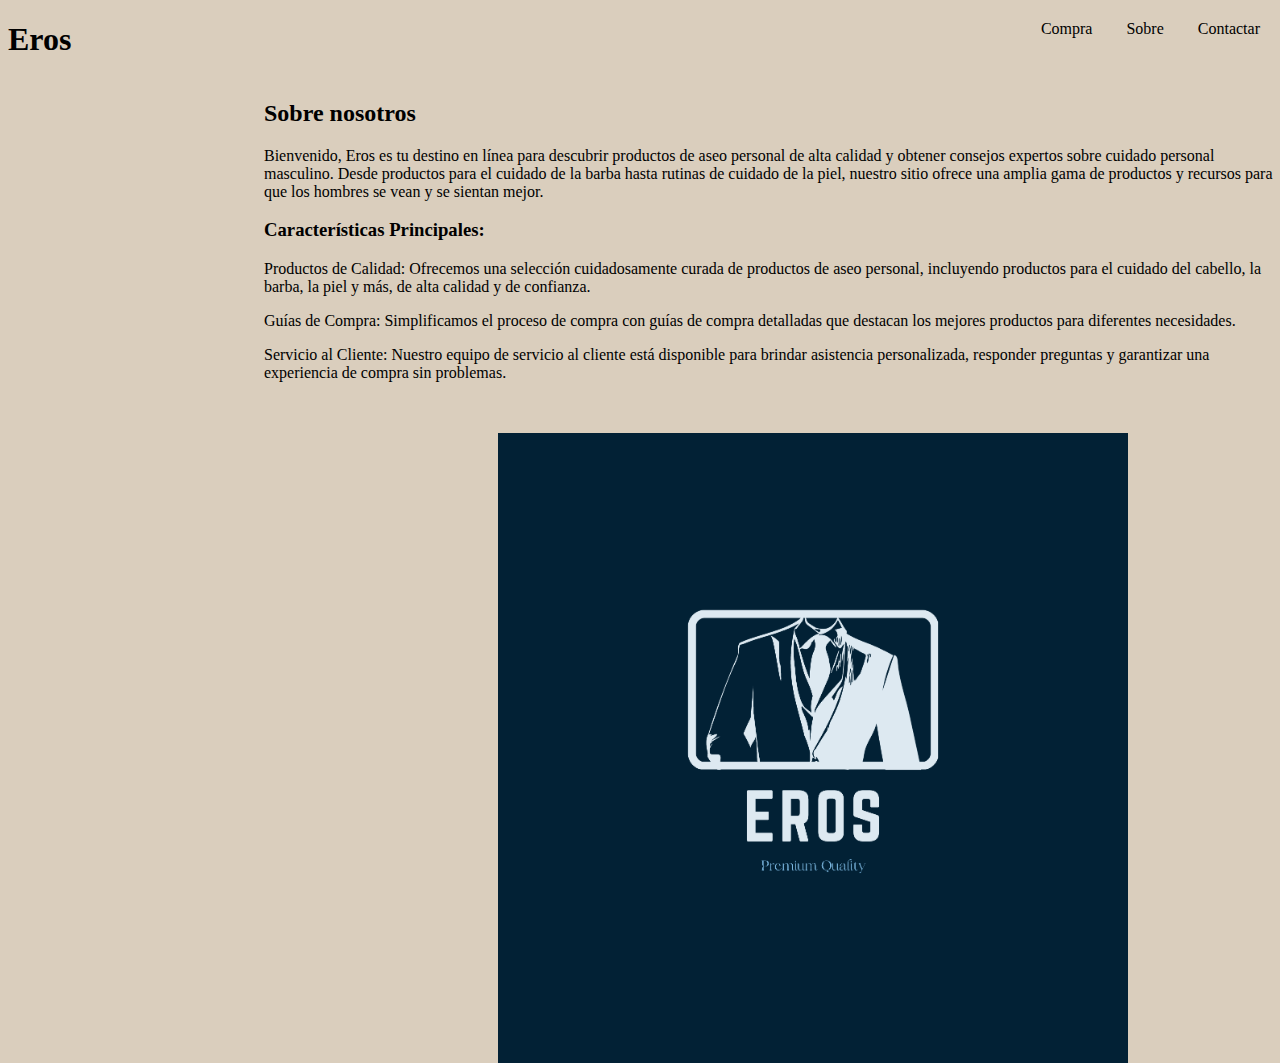
<file: Index2.html>
<!DOCTYPE html>
<html lang="en">
<head>
    <meta charset="UTF-8">
    <link rel="stylesheet" href="style2.css"/>
    <link rel="icon" href="img/Blue logo.png">
    <title>Eros</title>
    
</head>
<body>
    
    <h1 class="titulo"> <a href="Index.html">Eros</a></h1>
    <header>
        <nav class="top-right-nav">
            <ul>
                <li><a href="https://www.instagram.com/eros__hn/" target="_blank">Compra</a></li>
                <li><a href="Index2.html">Sobre</a></li>
                <li><a href="https://mail.google.com/mail/?view=cm&fs=1&to=eros.g.hn@gmail.com" target="_blank">Contactar</a></li>
            </ul>
        </nav>
    
        <section class="sobreT">
            <h2 >Sobre nosotros</h2>
            <p>Bienvenido, Eros es tu destino en línea para descubrir productos de aseo personal
                 de alta calidad y obtener consejos expertos sobre cuidado personal masculino. 
                 Desde productos para el cuidado de la barba hasta rutinas de cuidado de la piel, 
                 nuestro sitio ofrece una amplia gama de productos y recursos para que los hombres 
                 se vean y se sientan mejor. </p>

            <h3>Características Principales:</h3>

            <p>Productos de Calidad: Ofrecemos una selección cuidadosamente curada de productos de aseo personal,
                 incluyendo productos para el cuidado del cabello,
                 la barba, la piel y más, de alta calidad y de confianza.</p>

                <P>Guías de Compra: Simplificamos el proceso de compra con guías de compra detalladas 
                    que destacan los mejores productos para diferentes necesidades.</p>
                
                <p>Servicio al Cliente: Nuestro equipo de servicio al cliente está disponible 
                    para brindar asistencia personalizada, responder preguntas y garantizar 
                    una experiencia de compra sin problemas.</p>
            
            <div class="centered-image">
                <img src="img/Blue logo.png" alt="Image Description" class="hover-effect">
            </div>  
           
        </section>
        
    </header>
</body>
</html>
</file>
<file: style2.css>
body{
    background-color: rgb(218, 206, 189);
}
a:link,a:active, a:visited{
    text-decoration-line: none;
    text-decoration-color: none;
    text-decoration: none;
    color: black;
}

.top-right-nav {
    position: absolute;
    top: 20px; 
    right: 20px;
}

.top-right-nav ul {
    list-style: none;
    margin: 0;
    padding: 0;
}

.top-right-nav li {
    display: inline-block;
    margin-left: 30px;
}

.top-right-nav li:first-child {
    margin-left: 0;
}
.centered-image {
    display: flex;
    justify-content: right;
    align-items: center;
    height: 70vh; /* Adjust this value if you want a specific height */
    margin-right: 15%;
    margin-top: 5%;
}

img {
    max-width: 100%; /* Ensure the image doesn't exceed its original size */
    max-height: 100%;
    transition: transform 0.3s ease; /* Transition effect for smooth hover */
    display: flex;
}
.sobreT{
    text-align: left;
    margin-left: 20%;
    position: absolute;
    display: flexbox;
}

.hover-effect:hover {
    transform: scale(1.1); /* Scale the image on hover (can be adjusted) */
}
</file>
